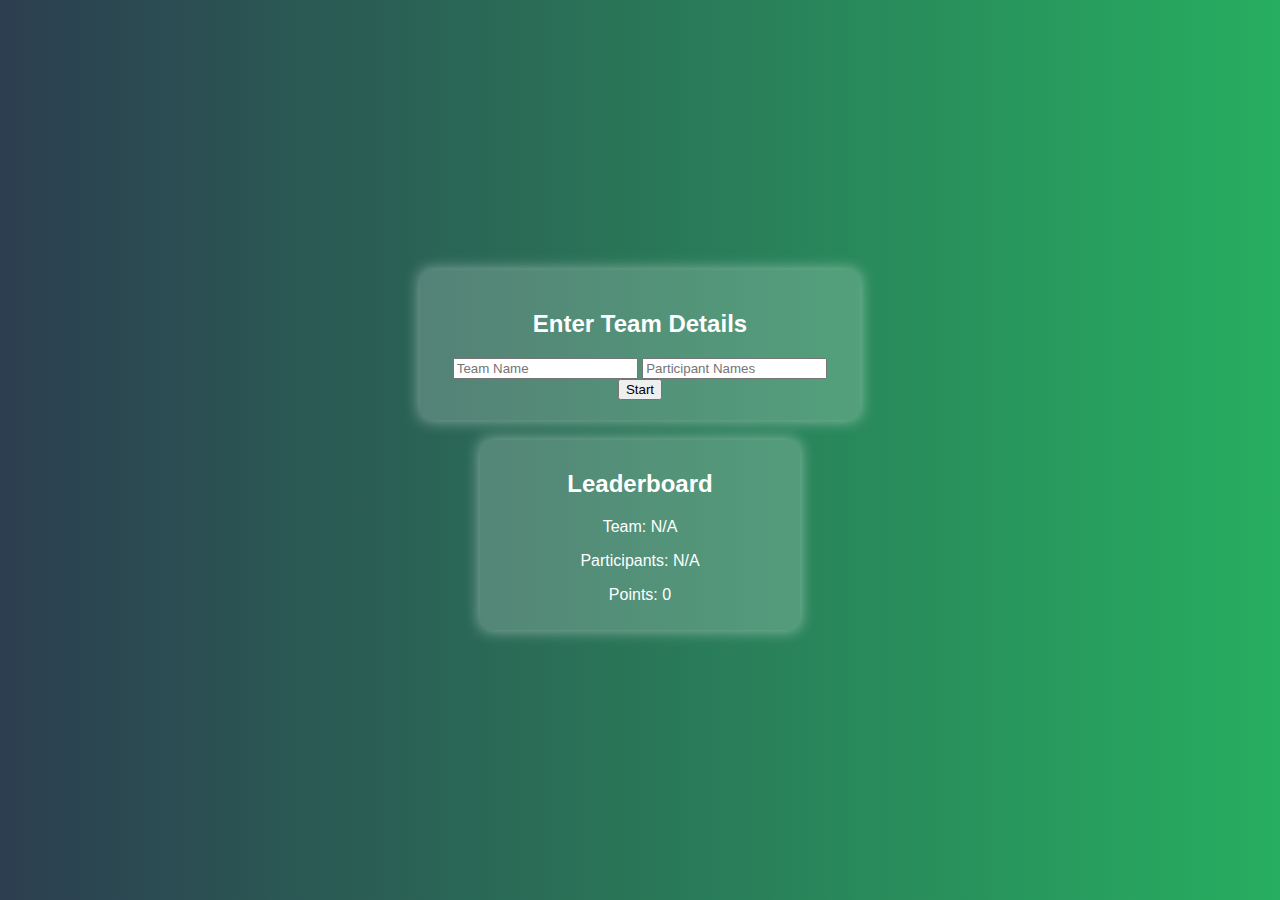
<file: quiz.html>
<!DOCTYPE html>
<html lang="en">
<head>
    <meta charset="UTF-8">
    <meta name="viewport" content="width=device-width, initial-scale=1.0">
    <title>Treasure Hunt Quiz</title>
    <style>
        body {
            font-family: Arial, sans-serif;
            text-align: center;
            background: linear-gradient(to right, #2c3e50, #27ae60);
            color: white;
            margin: 0;
            padding: 0;
            display: flex;
            flex-direction: column;
            align-items: center;
            justify-content: center;
            height: 100vh;
            overflow: hidden;
        }
        .quiz-container, .completion-screen, .registration-container {
            background: rgba(255, 255, 255, 0.2);
            padding: 20px;
            border-radius: 10px;
            max-width: 400px;
            width: 90%;
            box-shadow: 0 0 15px rgba(255, 255, 255, 0.5);
            animation: fadeIn 1s ease-in-out;
        }
        .question {
            font-size: 1.5em;
            margin-bottom: 20px;
        }
        .options button {
            display: block;
            width: 100%;
            margin: 10px 0;
            padding: 10px;
            font-size: 1.2em;
            border: none;
            border-radius: 5px;
            cursor: pointer;
            transition: 0.3s;
            animation: slideIn 0.5s ease-in-out;
        }
        .options button:hover {
            background: #f39c12;
            color: white;
        }
        .timer, .progress {
            font-size: 1.2em;
            margin-top: 15px;
        }
        .leaderboard {
            background: rgba(255, 255, 255, 0.2);
            padding: 10px;
            border-radius: 10px;
            margin-top: 20px;
            width: 300px;
            box-shadow: 0 0 15px rgba(255, 255, 255, 0.5);
        }
        .completion-screen {
            display: none;
            text-align: center;
        }
        .completion-screen h1 {
            font-size: 2em;
        }
        .confetti {
            position: absolute;
            width: 100vw;
            height: 100vh;
            pointer-events: none;
            z-index: 999;
        }
        .hint-btn {
            margin-top: 10px;
            padding: 10px;
            background: #f39c12;
            color: white;
            border: none;
            border-radius: 5px;
            cursor: pointer;
        }
        @keyframes fadeIn {
            from { opacity: 0; transform: scale(0.9); }
            to { opacity: 1; transform: scale(1); }
        }
        @keyframes slideIn {
            from { transform: translateY(20px); opacity: 0; }
            to { transform: translateY(0); opacity: 1; }
        }
    </style>
</head>
<body>
    <div class="registration-container" id="registration-container">
        <h2>Enter Team Details</h2>
        <input type="text" id="team-name" placeholder="Team Name">
        <input type="text" id="participant-name" placeholder="Participant Names">
        <button onclick="startGame()">Start</button>
    </div>
    
    <div class="quiz-container" id="quiz-container" style="display:none;">
        <div class="progress">Clue <span id="clue-progress">1</span> of 5</div>
        <div class="question" id="question">Loading question...</div>
        <div class="options" id="options"></div>
        <div class="timer" id="timer">Time Left: <span id="time">30</span> sec</div>
        <button class="hint-btn" onclick="showHint()">Show Hint</button>
    </div>
    
    <div class="leaderboard">
        <h2>Leaderboard</h2>
        <p>Team: <span id="leaderboard-team">N/A</span></p>
        <p>Participants: <span id="leaderboard-names">N/A</span></p>
        <p>Points: <span id="leaderboard-points">0</span></p>
    </div>

    <div class="completion-screen" id="completion-screen">
        <h1>Congratulations! 🎉</h1>
        <p>You have completed the Treasure Hunt!</p>
        <button onclick="restartGame()">Restart</button>
        <button onclick="shareGame()">Share</button>
    </div>
    
    <canvas class="confetti" id="confetti"></canvas>

    <script>
        let leaderboard = { points: 0, team: "", participants: "" };

        function startGame() {
            leaderboard.team = document.getElementById("team-name").value;
            leaderboard.participants = document.getElementById("participant-name").value;
            document.getElementById("leaderboard-team").innerText = leaderboard.team;
            document.getElementById("leaderboard-names").innerText = leaderboard.participants;
            document.getElementById("registration-container").style.display = "none";
            document.getElementById("quiz-container").style.display = "block";
            startQuiz();
        }
        
        function startQuiz() {
            document.getElementById("clue-progress").innerText = "1";
            document.getElementById("question").innerText = "What is the most abundant renewable energy source?";
        }

        function showHint() {
            alert("Hint: It comes from the sun!");
        }
    </script>
</body>
</html>
</file>
